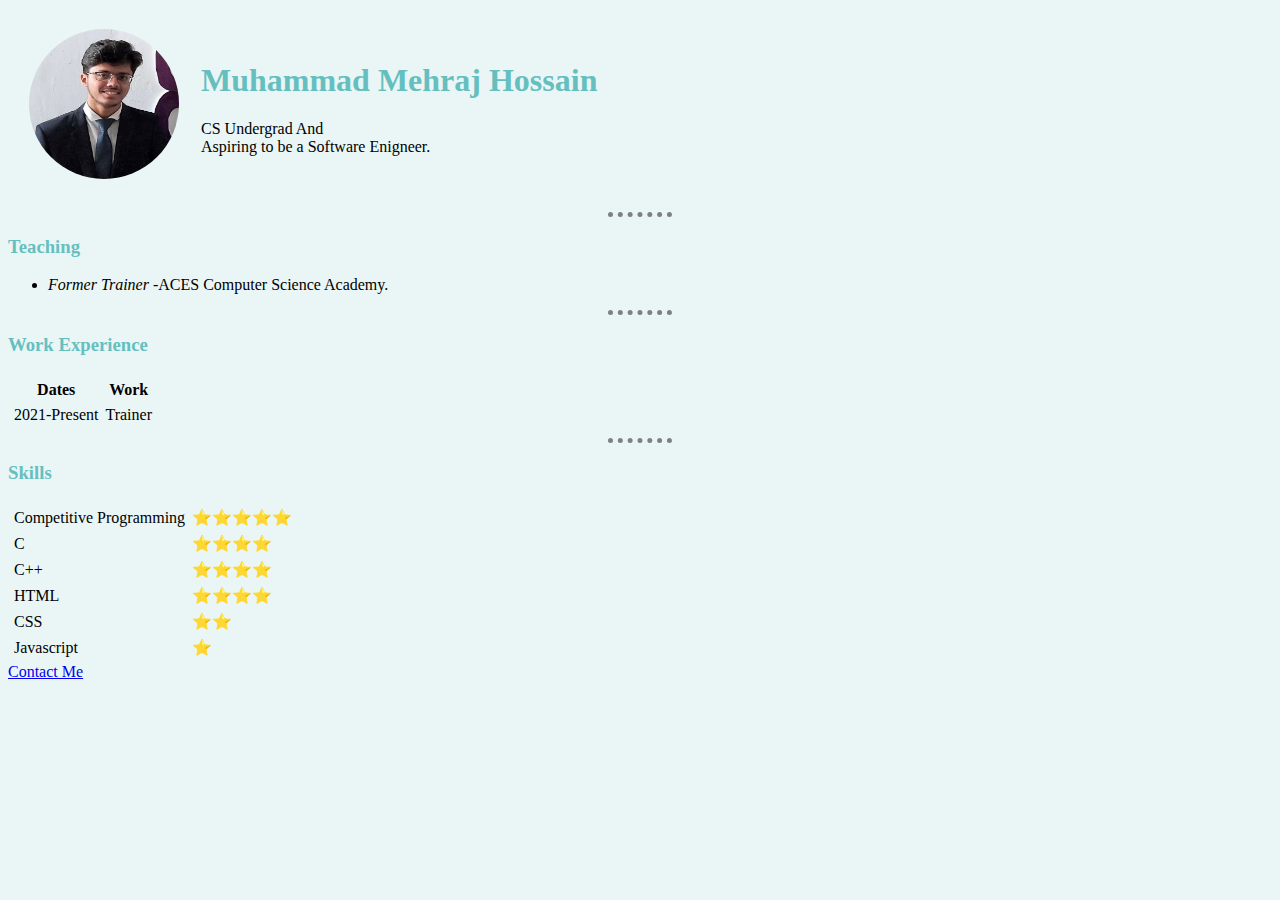
<file: index.html>
<!DOCTYPE html>
<html lang="en">
<head>
  <meta charset="UTF-8">
  <meta http-equiv="X-UA-Compatible" content="IE=edge">
  <meta name="viewport" content="width=device-width, initial-scale=1.0">
  <title>Muhammad's Personal Site</title>
  <link rel="stylesheet" href="css/style.css">
</head>
<body>
  <table cellspacing="20">
    <tr>
      <td><img src="/images/mhs.jpg" alt="Muhammad's Profile Picture"></td>
      <td>
        <h1>Muhammad Mehraj Hossain</h1>
          <p>CS Undergrad And <br> Aspiring to be a Software Enigneer. 
          </p>
        </td>
     
    </tr>
  </table>
  <hr>
  <h3>Teaching</h3>
     <ul>
       <li> <i>Former Trainer</i> -ACES Computer Science Academy.</li>
     </ul>
   <hr>  
  <h3> Work Experience</h3>
  <table cellspacing = "5">
    <thead>
      <tr>
        <th>Dates</th>
        <th>Work</th>
      </tr>
    </thead>
    <tbody>
      <tr>
        <td>2021-Present</td>
        <td>Trainer</td>
     </tr>
    </tbody>
    <tfoot>
    </tfoot>
  </table>
  <hr>
  <h3>Skills</h3>
  <table cellspacing = "5">
    <tr>
      <td>Competitive Programming</td>
      <td>⭐⭐⭐⭐⭐</td>
    </tr>
    <tr>
      <td>C</td>
      <td>⭐⭐⭐⭐</td>
    </tr>
    <tr>
      <td>C++</td>
      <td>⭐⭐⭐⭐</td>
    </tr>
    <tr>
      <td>HTML</td>
      <td>⭐⭐⭐⭐</td>
    </tr>
    <tr>
      <td>CSS</td>
      <td>⭐⭐</td>
    </tr>
    <tr>
      <td>Javascript</td>
      <td>⭐</td>
    </tr>
  
  </table>
  
  <a href="contact-me.html">Contact Me</a>


</body>
</html>
</file>
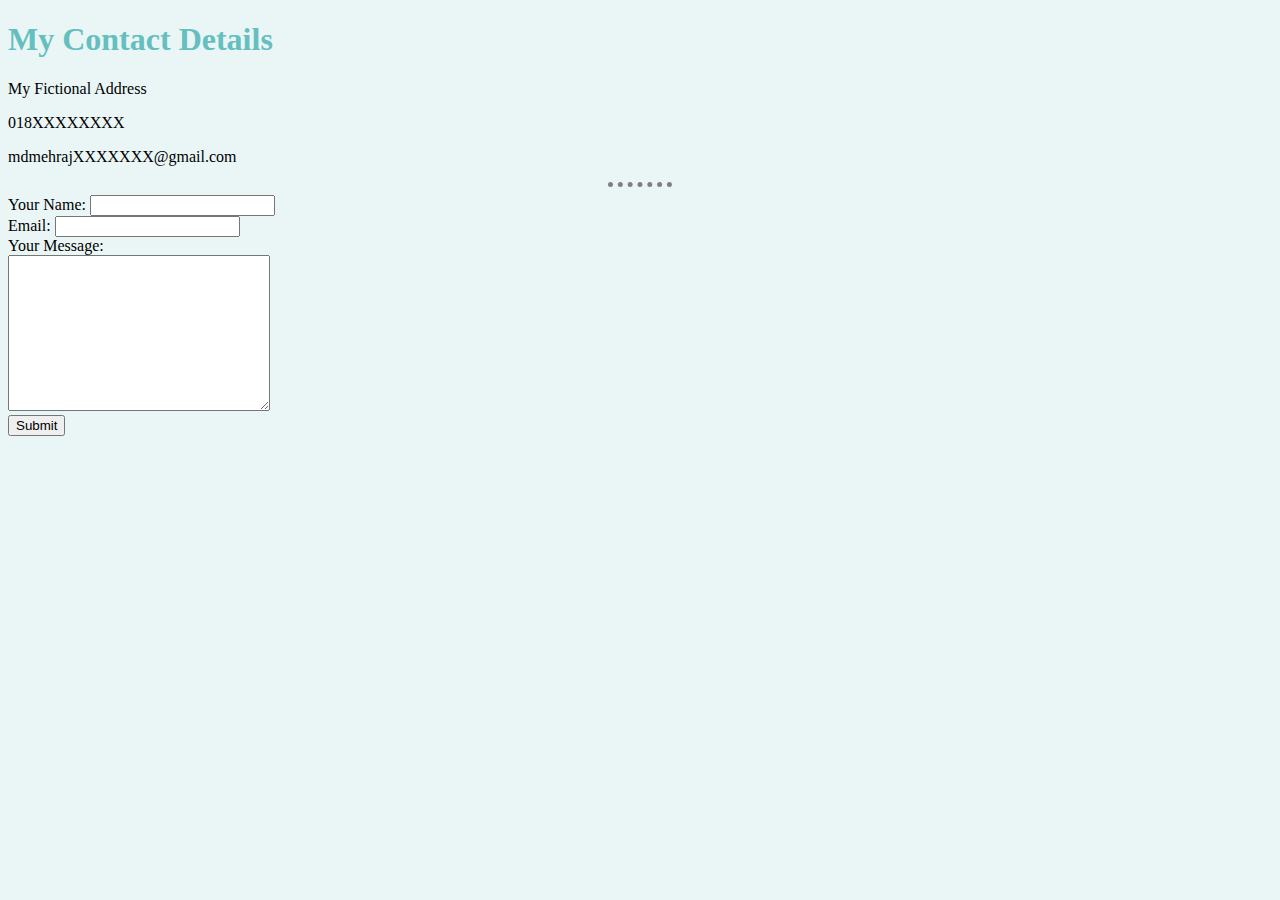
<file: contact-me.html>
<!DOCTYPE html>
<html lang="en">
<head>
    <meta charset="UTF-8">
    <meta http-equiv="X-UA-Compatible" content="IE=edge">
    <meta name="viewport" content="width=device-width, initial-scale=1.0">
    <title>Contact Me</title>
    <link rel="stylesheet" href="css/style.css">
</head>
<body>
    <h1> My Contact Details</h1>
    <p> My Fictional Address</p>
    <p> 018XXXXXXXX </p>
    <p> mdmehrajXXXXXXX@gmail.com</p>
    <hr>
    <form action="mailto:sisakilcste18@gmail.com" method="post" enctype="text/plain">
        <label for="">Your Name:</label>
        <input type="text" name="yourName" id=""><br>
        <label for="">Email: </label>
        <input type="email" name="yourEmail" id=""><br>
        <label for="">Your Message:</label><br>
        <textarea name="yourMessage" id="" cols="30" rows="10"></textarea><br>
        <input type="submit" name="" id="">
    </form>
</body>
</html>
</file>
<file: css/style.css>
img{
    height: 150px;
    width: 150px;
    border-radius: 50%;
  }
  body{
    background-color: #EAF6F6;
  }

  h1{
      color: #66BFBF;
  }
  h3{
    color: #66BFBF;
  }

  hr{
    width: 5%;
    border-style: none;
    border-top-style: dotted;
    border-color: greey;
    border-width: 5px;
  }
</file>
